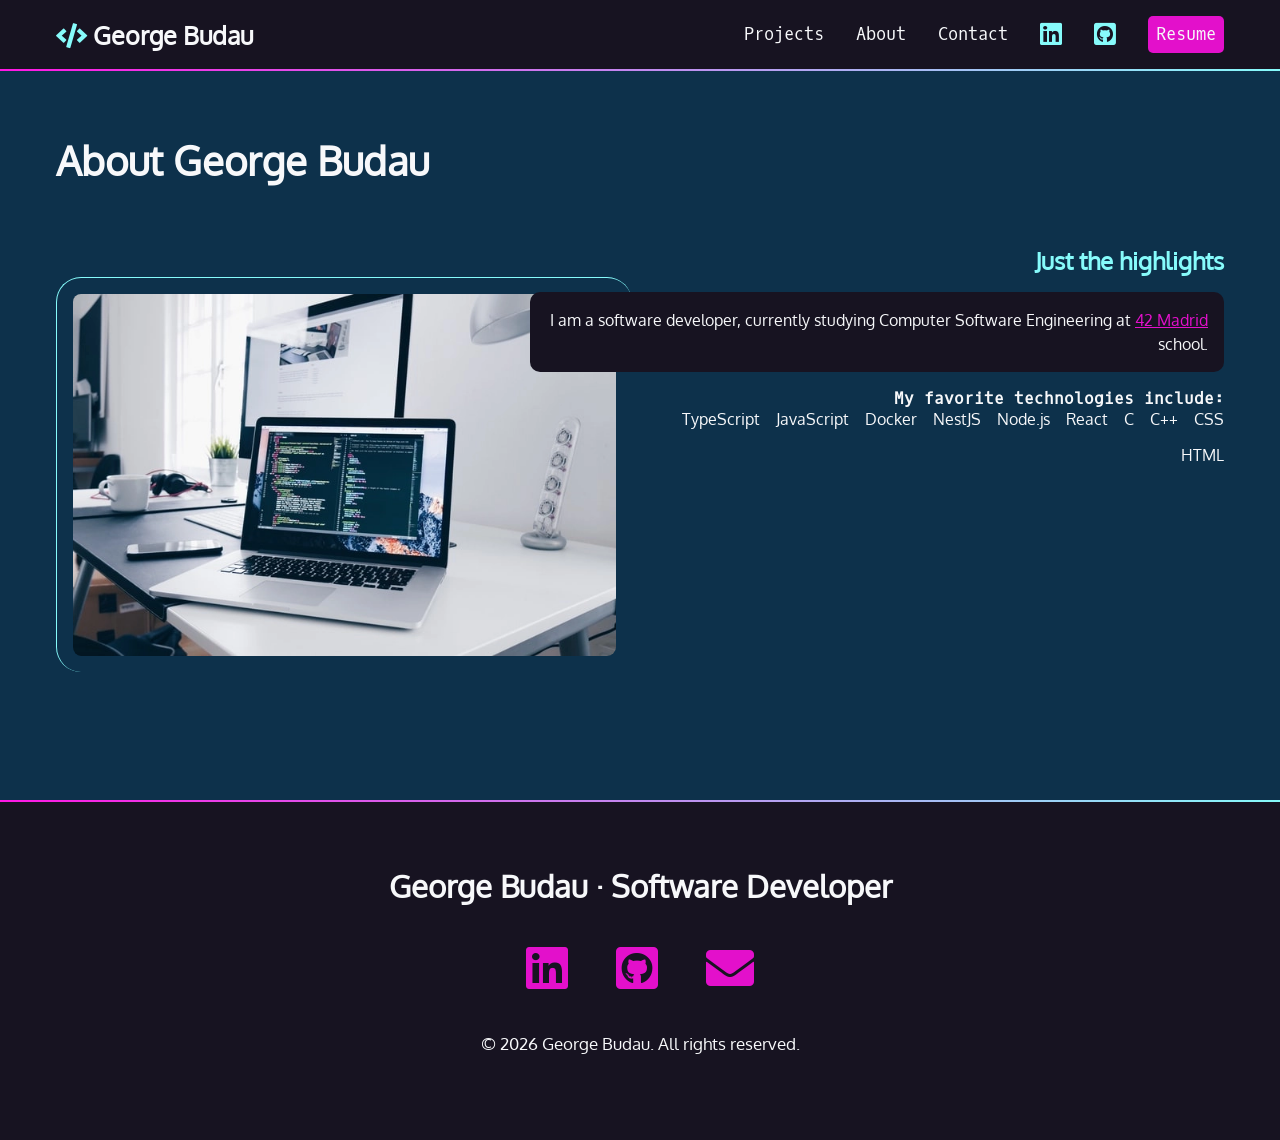
<file: srcs/requirements/bonus/nginx/html/about.html>
<!DOCTYPE html>
<html lang="en">

  <head>
    <meta charset="UTF-8" />
    <meta http-equiv="X-UA-Compatible" content="IE=edge" />
    <meta name="viewport" content="width=device-width, initial-scale=1.0" />
    <link rel="stylesheet" href="https://cdnjs.cloudflare.com/ajax/libs/font-awesome/5.15.4/css/all.min.css"
      integrity="sha512-1ycn6IcaQQ40/MKBW2W4Rhis/DbILU74C1vSrLJxCq57o941Ym01SwNsOMqvEBFlcgUa6xLiPY/NS5R+E6ztJQ=="
      crossorigin="anonymous" referrerpolicy="no-referrer" />
    <link rel="stylesheet" href="./css/style.css" />
    <title>George Budau - Software Developer</title>
    <meta name="description" content="George Budau - Software Developer">
  </head>

  <body>
    <nav>
      <ul>
        <li>
          <h1><a href="./index.html"><span class="fas fa-code" aria-hidden="true"></span><span> George Budau</span></a>
          </h1>
        </li>
        <li><a href="./index.html#projects">Projects</a></li>
        <li><a href="#about.html">About</a></li>
        <li><a href="./index.html#contact">Contact</a></li>
        <li><a href="https://www.linkedin.com/in/gbudau" target="_blank"><span class="fab fa-linkedin"
              aria-hidden="true"></span>
            <span class="sr-only">LinkedIn</span>
          </a></li>
        <li><a href="https://www.github.com/gbudau" target="_blank"><span class="fab fa-github-square"
              aria-hidden="true"></span>
            <span class="sr-only">Github</span></a></li>
        <li><a href="https://resume.github.io/?gbudau" target="_blank" class="button">Resume</a></li>
        </li>
    </nav>
    <div class="horizontal-gradient"></div>
    <div class="section-dkblue">
      <section id="about">
        <h2>About George Budau</h2>
        <article>
          <div class="project-text">
            <h3>Just the highlights</h3>
            <p class="black-box">I am a software developer, currently studying Computer Software Engineering at <a
                href="https://www.42madrid.com/" target="_blank">42 Madrid</a> school.</p>
            <h4>My favorite technologies include:</h4>
            <ul>
              <li>TypeScript</li>
              <li>JavaScript</li>
              <li>Docker</li>
              <li>NestJS</li>
              <li>Node.js</li>
              <li>React</li>
              <li>C</li>
              <li>C++</li>
              <li>CSS</li>
              <li>HTML</li>
            </ul>
          </div>
          <img class="about-img" src="./images/tech.webp" alt="Laptop with a code editor on a table">
        </article>
      </section>
    </div>
    <div class="horizontal-gradient"></div>
    <footer>
      <h2>George Budau &middot; Software Developer</h2>
      <ul>
        <li><a href="https://www.linkedin.com/in/gbudau" target="_blank"><span class="fab fa-linkedin"
              aria-hidden="true"></span>
            <span class="sr-only">LinkedIn</span>
          </a></li>
        <li><a href="https://www.github.com/gbudau" target="_blank"><span class="fab fa-github-square"
              aria-hidden="true"></span>
            <span class="sr-only">Github</span></a></li>
        <li><a href="mailto:gbudau@student.42madrid.com"><span class="fas fa-envelope" aria-hidden="true"></span>
            <span class="sr-only">E-Mail</span></a></li>
      </ul>
      <p>
        <small>&copy; <time id="year">2022</time> George Budau. All rights reserved.</small>
      </p>
    </footer>
    <script src="./javascript/index.js"></script>
  </body>

</html>
</file>
<file: srcs/requirements/bonus/nginx/html/css/style.css>
/* oxygen-regular - latin */
@font-face {
  font-family: 'Oxygen';
  font-style: normal;
  font-weight: 400;
  src: url('../fonts/oxygen-v15-latin-regular.eot'); /* IE9 Compat Modes */
  src: local(''),
       url('../fonts/oxygen-v15-latin-regular.eot?#iefix') format('embedded-opentype'), /* IE6-IE8 */
       url('../fonts/oxygen-v15-latin-regular.woff2') format('woff2'), /* Super Modern Browsers */
       url('../fonts/oxygen-v15-latin-regular.woff') format('woff'), /* Modern Browsers */
       url('../fonts/oxygen-v15-latin-regular.ttf') format('truetype'), /* Safari, Android, iOS */
       url('../fonts/oxygen-v15-latin-regular.svg#Oxygen') format('svg'); /* Legacy iOS */
}

/* oxygen-mono-regular - latin */
@font-face {
  font-family: 'Oxygen Mono';
  font-style: normal;
  font-weight: 400;
  src: url('../fonts/oxygen-mono-v13-latin-regular.eot'); /* IE9 Compat Modes */
  src: local(''),
       url('../fonts/oxygen-mono-v13-latin-regular.eot?#iefix') format('embedded-opentype'), /* IE6-IE8 */
       url('../fonts/oxygen-mono-v13-latin-regular.woff2') format('woff2'), /* Super Modern Browsers */
       url('../fonts/oxygen-mono-v13-latin-regular.woff') format('woff'), /* Modern Browsers */
       url('../fonts/oxygen-mono-v13-latin-regular.ttf') format('truetype'), /* Safari, Android, iOS */
       url('../fonts/oxygen-mono-v13-latin-regular.svg#OxygenMono') format('svg'); /* Legacy iOS */
}


:root {
  --black: #171321;
  --dkblue: #0d314b;
  --plum: #4b0d49;
  --hotmag: #ff17e4;
  --magenta: #e310cb;
  --aqua: #86fbfb;
  --white: #f7f8fa;
  --font-size: 1.3rem;
  --mono: Oxygen Mono, monospace;
  --sans: Oxygen, sans-serif;
}
html {
  box-sizing: border-box;
}

*,
*::before,
*::after {
  box-sizing: inherit;
}

body {
  margin: 0;
  padding: 0;
  font-family: var(--sans);
  background-color: var(--black);
  color: var(--white);
  font-size: var(--font-size);
}

h1,
h2,
h3 {
  margin: 0;
}

a {
  color: var(--magenta);
}

a:hover {
  color: var(--hotmag);
  text-decoration: none;
}

nav {
  font-family: var(--mono);
  font-size: 80%;
  padding: 1rem;
}

nav h1 a {
  font-family: var(--sans);
}

nav ul {
  list-style-type: none;
  margin: 0;
  padding: 0;
  display: flex;
  flex-flow: row wrap;
  justify-content: center;
  align-items: center;
  gap: 2rem;
}

nav li:first-child {
  flex-basis: 100%;
  text-align: center;
}

nav [class*='fa-'] {
  font-size: 150%;
  color: var(--aqua);
}

nav h1 [class*='fa-'] {
  font-size: 100%;
  color: var(--aqua);
}

nav a {
  color: var(--white);
  text-decoration: none;
  display: block;
}

nav a:hover,
nav [class*='fa-']:hover {
  color: var(--magenta);
}

.button {
  background-color: var(--magenta);
  color: var(--white);
  padding: 0.5rem;
  border-radius: 5px;
  font-family: var(--mono);
  text-decoration: none;
}

.button:hover {
  color: var(--white);
  background-color: var(--hotmag);
}

.horizontal-gradient {
  background: linear-gradient(
    90deg,
    rgba(255, 23, 228, 1) 0%,
    rgba(134, 251, 251, 1) 100%
  );
  height: 2px;
}

#intro {
  padding: 4rem 1rem 10rem 1rem;
  max-width: 1200px;
  margin: 0 auto;
}

#intro p {
  font-size: 1rem;
  line-height: 1.5;
}

#intro .name {
  font-family: var(--mono);
}

.name span {
  font-family: var(--sans);
  font-size: 4rem;
  color: var(--aqua);
  display: block;
  font-weight: 300;
}

#intro h2 {
  font-size: 4rem;
}

.section-dkblue {
  background-color: var(--dkblue);
}

#contact {
  width: 400px;
  text-align: center;
  margin: 0 auto;
  padding: 3rem 0;
}

.section-plum {
  background-color: var(--plum);
}

#contact p:last-child {
  margin-top: 3rem;
}

footer {
  text-align: center;
  padding: 4rem 0;
}

footer ul {
  list-style-type: none;
  padding: 0;
  margin: 2rem 0;
  display: flex;
  flex-flow: row wrap;
  justify-content: center;
  gap: 3rem;
  font-size: 3rem;
}

#projects,
#about {
  max-width: 1200px;
  padding: 4rem 1rem;
  margin: 0 auto;
}

#projects h2,
#about h2 {
  font-size: 2.5rem;
  margin-bottom: calc(2.5rem * 1.5);
}

#projects h3,
#about h3 {
  color: var(--aqua);
}

#projects h4,
#about h4 {
  font-size: 1rem;
  font-family: var(--mono);
  margin: 0;
}

.black-box {
  background-color: var(--black);
  padding: 1rem;
  border-radius: 10px;
  color: var(--white);
  font-size: 1rem;
  line-height: 1.5;
}

#projects ul,
#about ul {
  list-style-type: none;
  padding: 0;
  margin: 0;
  display: flex;
  flex-flow: row wrap;
  justify-content: flex-start;
  gap: 1rem;
  font-size: 1rem;
}

.projects-img,
.about-img {
  width: 100%;
  margin: 2rem 0 4rem 0;
  border-left: 1px solid var(--aqua);
  border-top: 1px solid var(--aqua);
  border-radius: 25px;
  padding: 1rem;
}

@media (min-width: 550px) {
  article {
    display: grid;
    grid-template-columns: repeat(10, 1fr);
    gap: 1rem;
  }

  .projects-img,
  .about-img {
    width: 100%;
    grid-column: 1/6;
    grid-row: 1/2;
  }

  .project-text {
    grid-column: 5/11;
    grid-row: 1/2;
    order: 2;
    text-align: right;
  }

  #projects ul,
  #about ul {
    justify-content: flex-end;
    width: 80%;
    margin: 0 0 0 auto;
  }

  #projects .reverse img,
  #about .reverse img {
    grid-column: 6/11;
    grid-row: 1/2;
  }

  #projects .reverse .project-text,
  #about .reverse .project-text {
    grid-column: 1/7;
    grid-row: 1/2;
    order: 1;
    text-align: left;
  }

  #projects .reverse ul,
  #about .reverse ul {
    justify-content: flex-start;
    width: 80%;
    margin: 0 auto 0 0;
  }
}

@media (min-width: 850px) {
  nav {
    max-width: 1200px;
    margin: 0 auto;
  }

  nav li:first-child {
    flex-basis: auto;
    text-align: left;
    margin-right: auto;
  }
}
</file>
